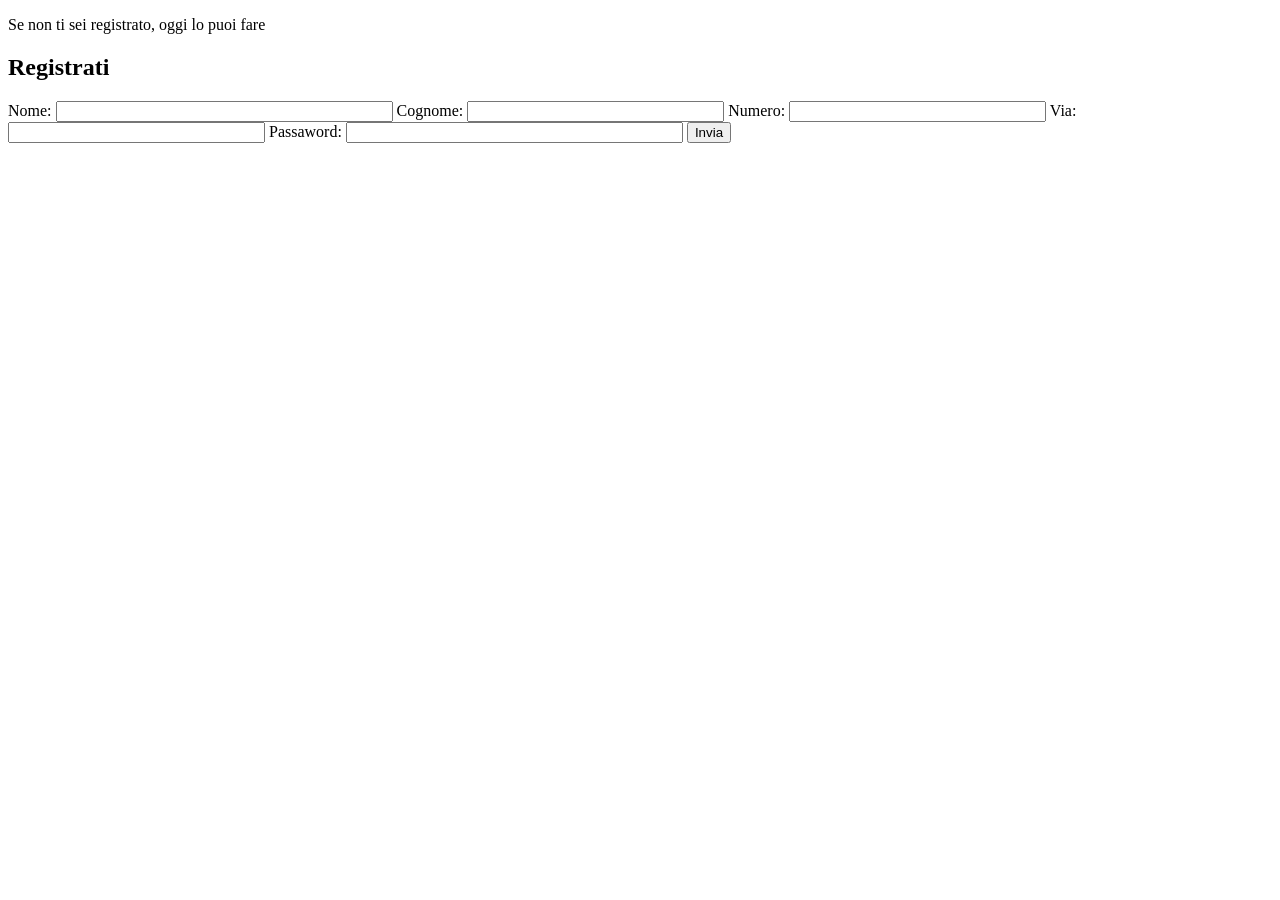
<file: templates/auth/register.html>
<!DOCTYPE html>
<html lang="en">
<head>
    <meta charset="UTF-8">
    <meta name="viewport" content="width=device-width, initial-scale=1.0">
    <title>Document</title>
</head>
<body>
    <div class="container_2">
        <div class="secondo_titolo">
            <p>Se non ti sei registrato, oggi lo puoi fare</p>
            <h2>Registrati</h2>
        </div>
        <div class="bordi-form">
            <form action="/" method="POST">
                <label for="Nome">Nome:</label>
                <input type="text" name="Nome" size="40"/>
            
                <label for="Cognome">Cognome:</label>
                <input type="text" name="Cognome" id="Cognome" size="30" />
    
                <label for="Numero">Numero:</label>
                <input type="text" name="Numero" id="Numero" size="30" />
    
                <label for="Via">Via:</label>
                <input type="text" name="Via" id="Via" size="30" />
        
                <label for="password">Passaword:</label>
                <input type="password" name="password" size="40"/>

                <button class="buttone-form" type="submit">Invia</button>
            </form>
        </div>
    </div>
</body>
</html>
</file>
